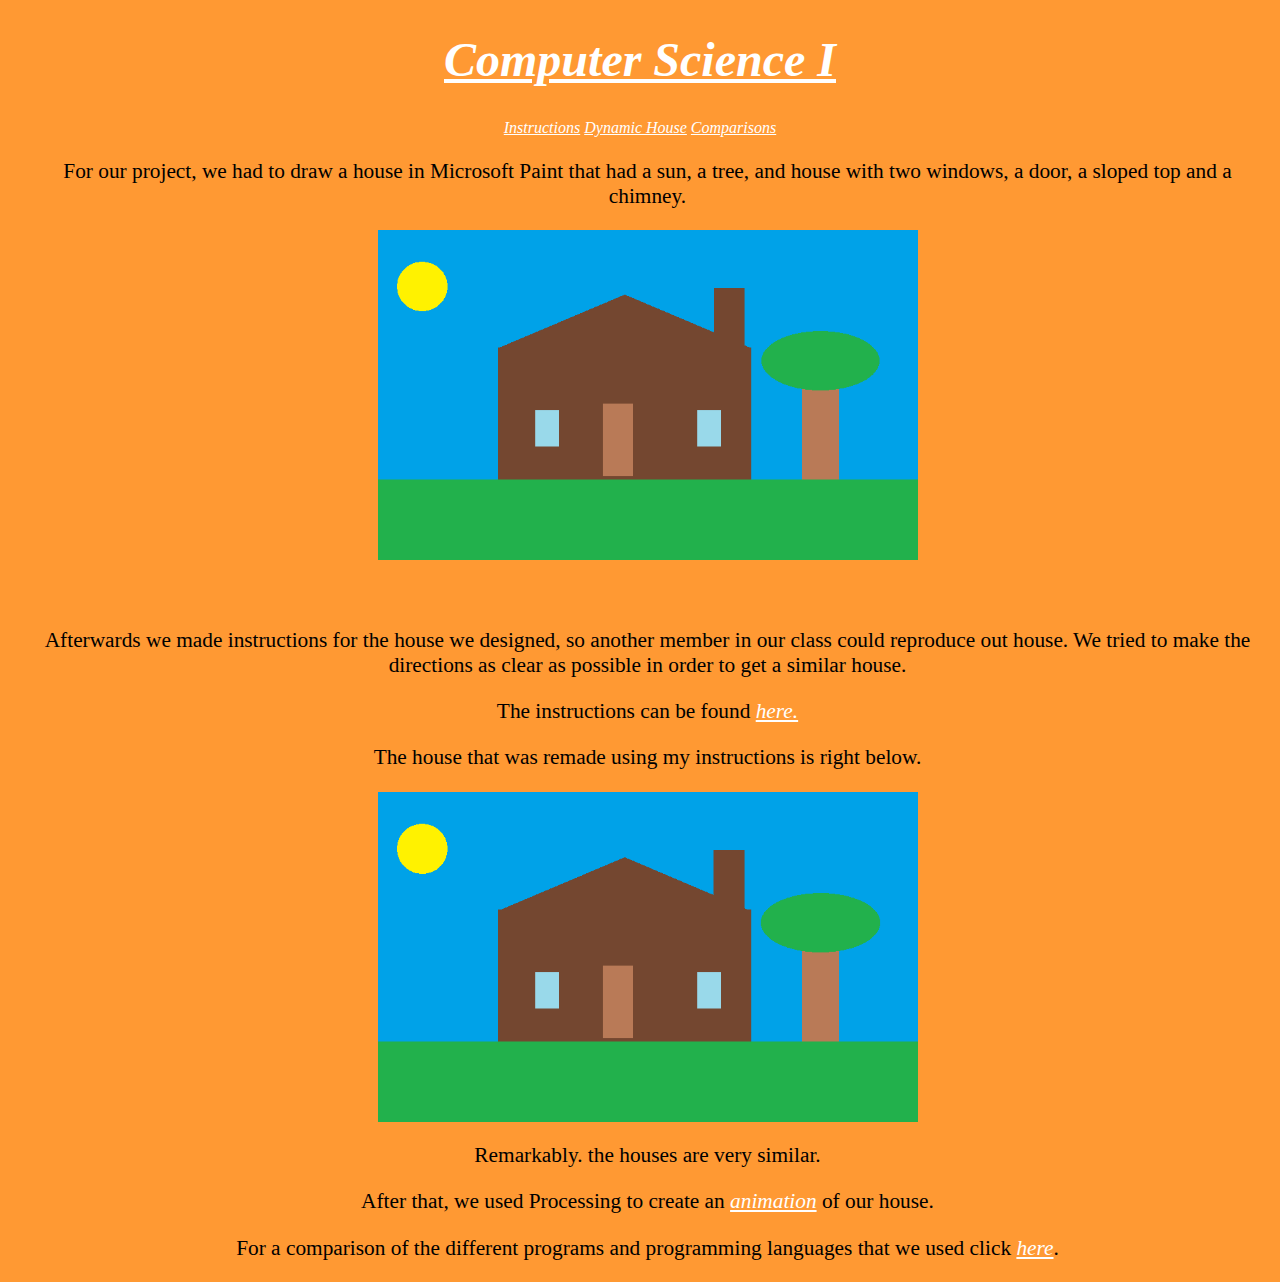
<file: index.html>
<!DOCTYPE html PUBLIC "-//W3C//DTD XHTML 1.0 Transitional//EN" "http://www.w3.org/TR/xhtml1/DTD/xhtml1-transitional.dtd">
<html xmlns="http://www.w3.org/1999/xhtml">
<head>
<meta http-equiv="Content-Type" content="text/html; charset=utf-8" />
<title>Untitled Document</title>
</head>

<body>
<link rel="stylesheet" type="text/css"
href="css/style1.css" />
<center>    <script type="text/javascript" src="javascript/menu.js"> </script> </center>
<p>For our project, we had to draw a house in Microsoft Paint that had a sun, a tree, and house with two windows, a door, a sloped top and a chimney.</p>
<p><img src="images/8C.png" width="540" height="330" /></p>
<p>&nbsp;</p>
<p>Afterwards we made instructions for the house we designed, so another member in our class could reproduce out house. We tried to make the directions as clear as possible in order to get a similar house.</p>
<p>The instructions can be found <a href="page1.html">here.</a></p>
<p>The house that was remade using my instructions is right below.</p>
<p><img src="images/8c - original.png" width="540" height="330" /></p>
<p>Remarkably. the houses are very similar.</p>
<p>After that, we used Processing to create an <a href="page2.html">animation</a> of our house.</p>
<p>For a comparison of the different programs and programming languages that we used click <a href="page3.html">here</a>.</p>
</body>
</html>
</file>
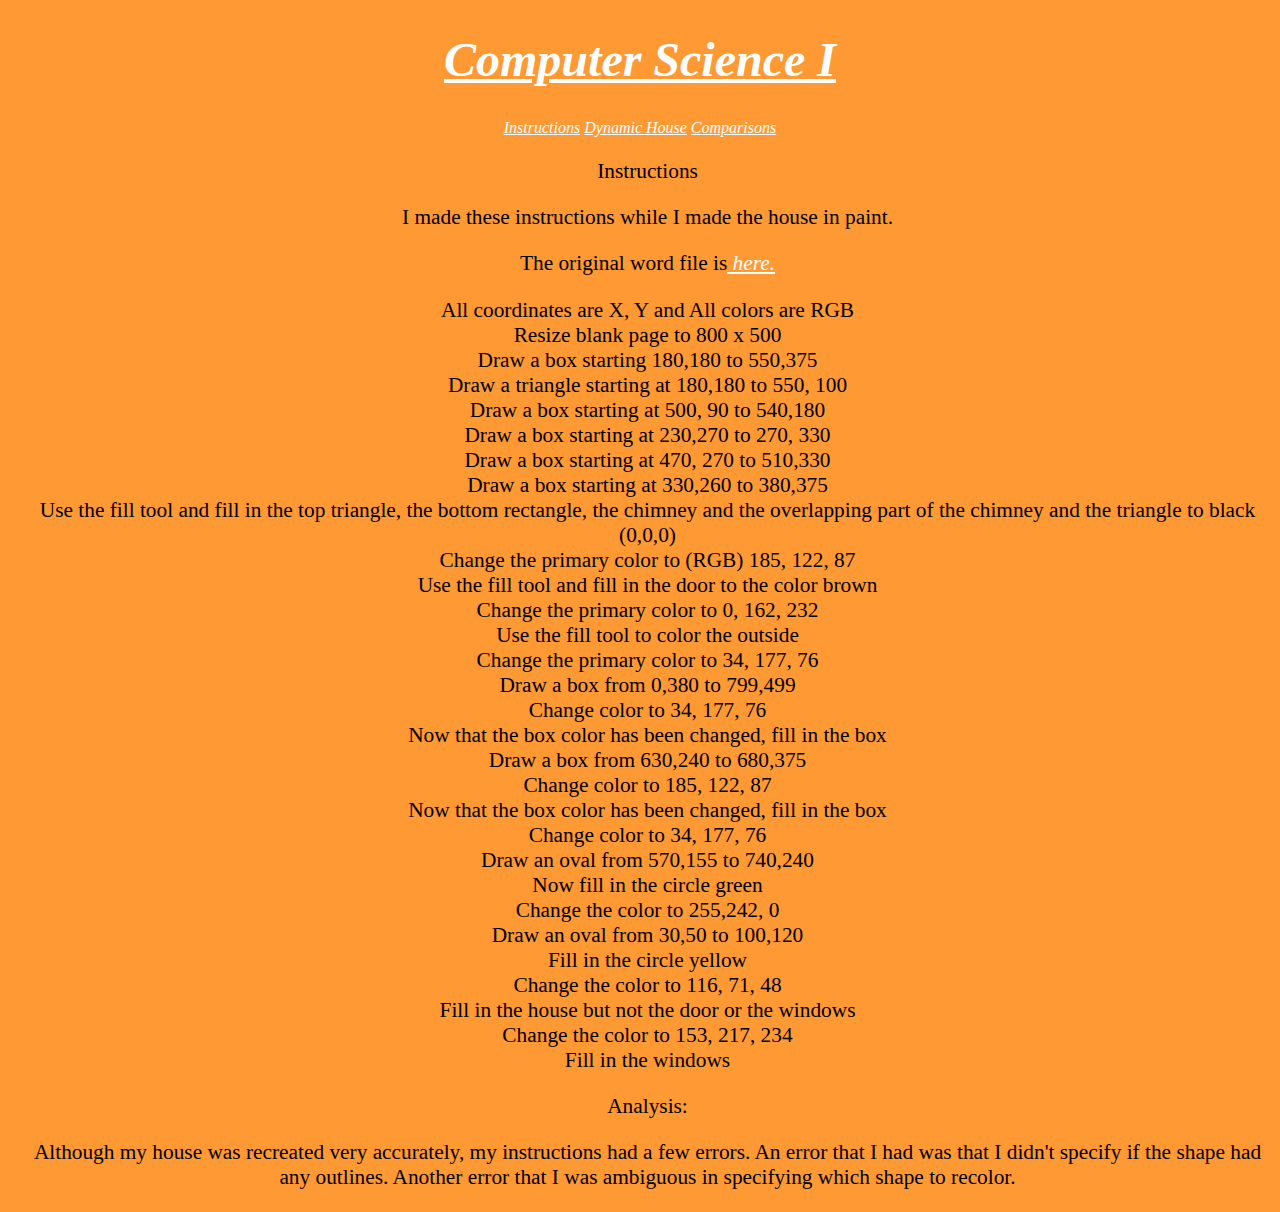
<file: page1.html>
<!DOCTYPE html PUBLIC "-//W3C//DTD XHTML 1.0 Transitional//EN" "http://www.w3.org/TR/xhtml1/DTD/xhtml1-transitional.dtd">
<html xmlns="http://www.w3.org/1999/xhtml">
<head>
<meta http-equiv="Content-Type" content="text/html; charset=utf-8" />
<title>Untitled Document</title>
</head>

<body>
<link rel="stylesheet" type="text/css"
href="css/style1.css" />
<center>    <script type="text/javascript" src="javascript/menu.js"> </script> </center>
<p>Instructions</p>
<p>I made these instructions while I made the house in paint.</p>
<p>The original word file is<a href="text/8c.docx"> here.</a></p>
<p>All  coordinates are X, Y and  All colors are RGB<br />
  Resize  blank page to 800 x 500<br />
  Draw a  box starting 180,180 to 550,375<br />
  Draw a  triangle  starting at 180,180 to  550, 100 <br />
  Draw a  box starting at 500, 90 to 540,180<br />
  Draw a  box starting at 230,270 to 270, 330<br />
  Draw a  box starting at 470, 270 to 510,330<br />
  Draw  a box starting at 330,260 to 380,375<br />
  Use  the fill tool and fill in the top triangle, the bottom rectangle, the chimney  and the overlapping part of the chimney and the triangle to black (0,0,0)<br />
  Change  the primary color to (RGB) 185,  122, 87<br />
  Use  the fill tool and fill in the door to the color brown<br />
  Change  the primary color to 0, 162,  232<br />
  Use  the fill tool to color the outside<br />
  Change  the primary color to 34,  177, 76<br />
  Draw a  box from 0,380 to 799,499<br />
  Change  color to 34, 177, 76<br />
  Now  that the box color has been changed, fill in  the box<br />
  Draw a  box from 630,240 to 680,375<br />
  Change  color to 185, 122, 87<br />
  Now  that the box color has been changed, fill in  the box<br />
  Change  color to 34, 177, 76<br />
  Draw  an oval from 570,155 to 740,240<br />
  Now  fill in the circle green<br />
  Change  the color to 255,242, 0<br />
  Draw  an oval from 30,50 to 100,120<br />
  Fill  in the circle yellow<br />
  Change  the color to 116, 71, 48<br />
  Fill  in the house but not the door or the windows<br />
  Change  the color to 153, 217, 234<br />
Fill  in the windows</p>
<p>Analysis:</p>
<p>Although my house was recreated very accurately, my instructions had a few errors. An error that I had was that I didn't specify if the shape had any outlines. Another error that I was ambiguous in specifying which shape to recolor.</p>
</body>
</html>
</file>
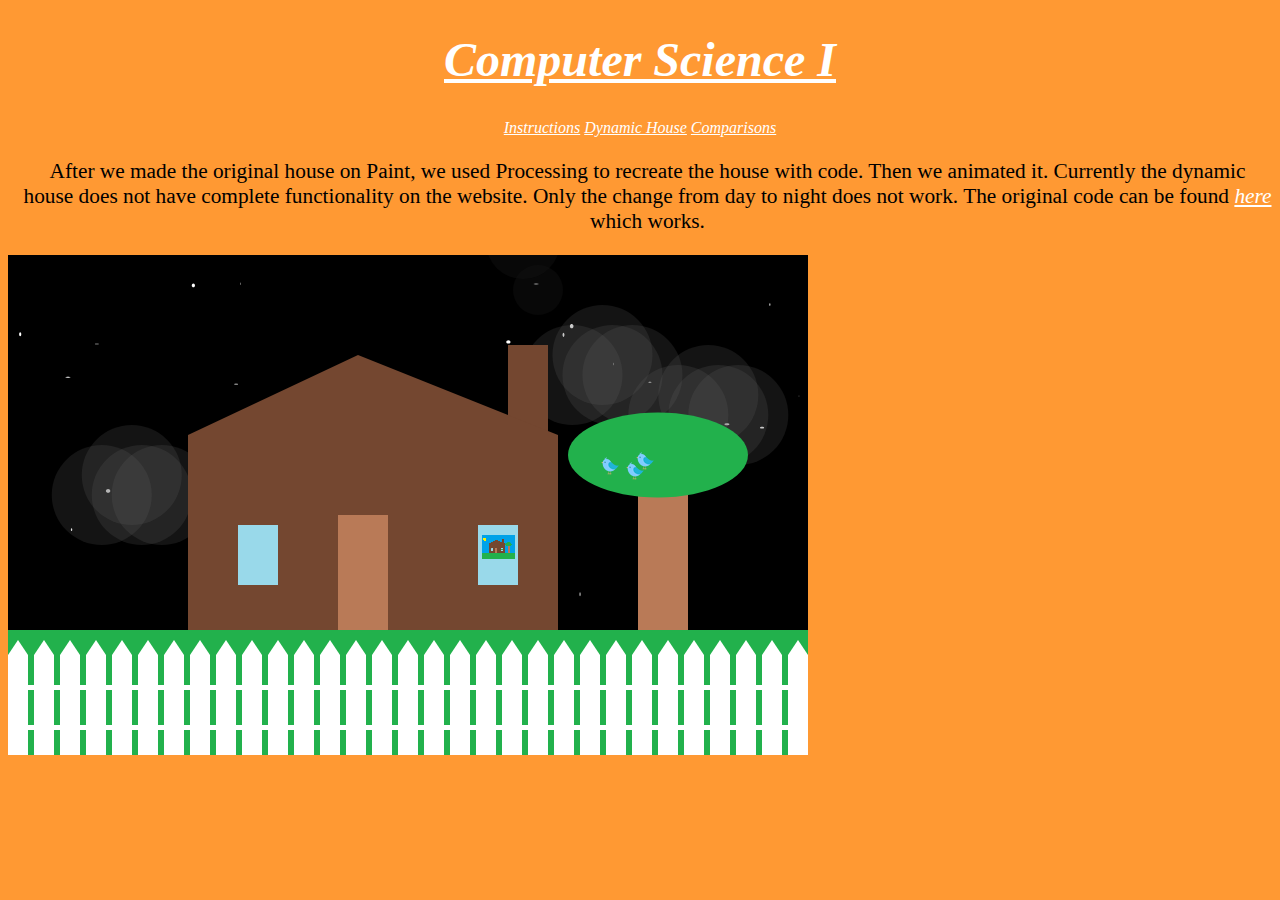
<file: page2.html>
<!DOCTYPE html PUBLIC "-//W3C//DTD XHTML 1.0 Transitional//EN" "http://www.w3.org/TR/xhtml1/DTD/xhtml1-transitional.dtd">
<html xmlns="http://www.w3.org/1999/xhtml">
<head>
<meta http-equiv="Content-Type" content="text/html; charset=utf-8" />
<title>Untitled Document</title>
</head>

<body>
<link rel="stylesheet" type="text/css"
href="css/style1.css" />
<script src="javascript/processing.min.js"></script>
<center> <script type="text/javascript" src="javascript/menu.js"> </script> </center>
<p>After we made the original house on Paint, we used Processing to recreate the house with code. Then we animated it. Currently the dynamic house does not have complete functionality on the website. Only the change from day to night does not work. The original code can be found <a href="house_nick.pde">here</a> which works.</p>
<canvas data-processing-sources="house_nick.pde"></canvas>
<p>&nbsp;</p>
</body>
</html>
</file>
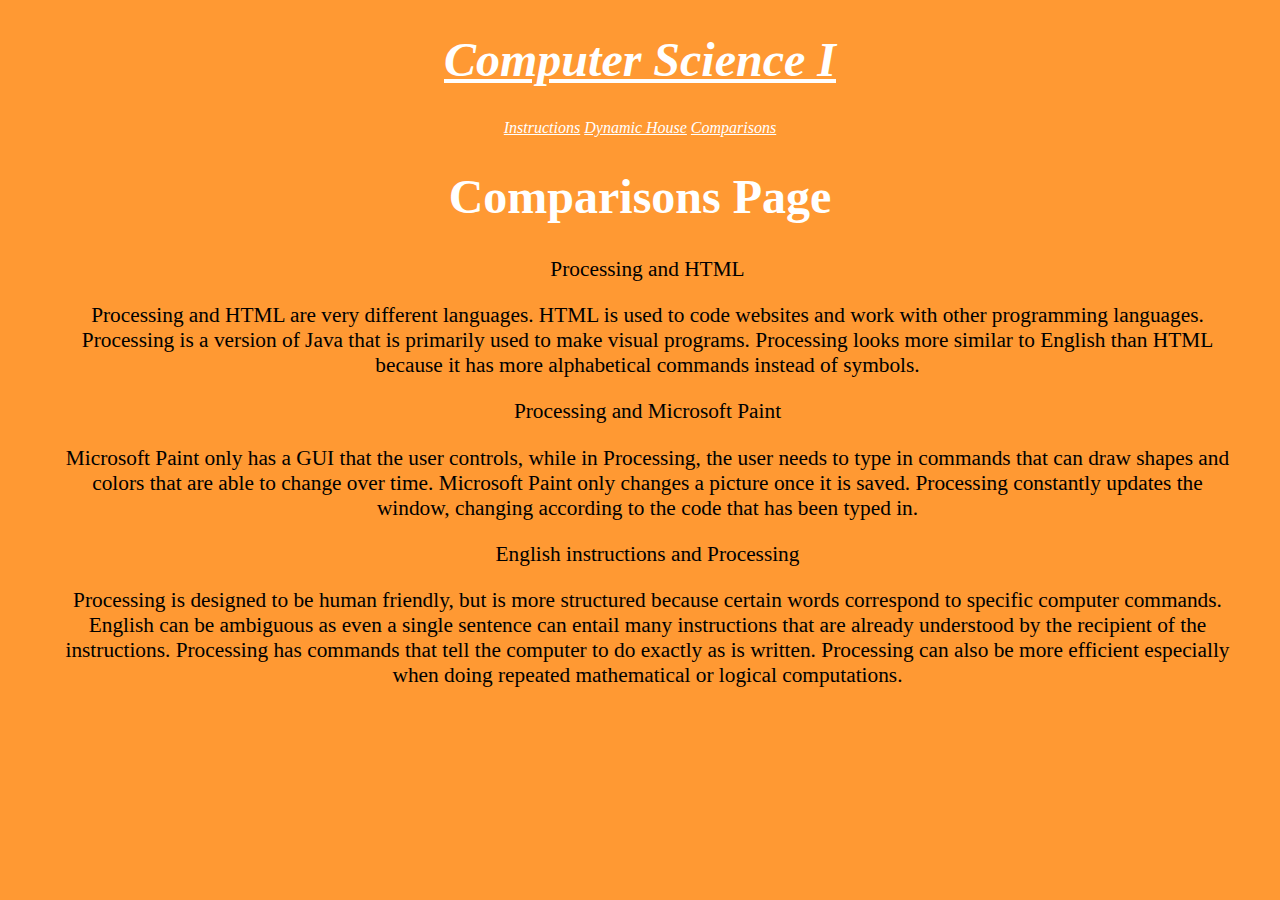
<file: page3.html>
<!DOCTYPE html PUBLIC "-//W3C//DTD XHTML 1.0 Transitional//EN" "http://www.w3.org/TR/xhtml1/DTD/xhtml1-transitional.dtd">
<html xmlns="http://www.w3.org/1999/xhtml">
<head>
<meta http-equiv="Content-Type" content="text/html; charset=utf-8" />
<title>Untitled Document</title>
</head>

<body>
<link rel="stylesheet" type="text/css"
href="css/style1.css" />
<center>    <script type="text/javascript" src="javascript/menu.js"> </script> </center>
<h1>Comparisons Page</h1>
<p>Processing and HTML</p>
<blockquote>
  <p>Processing and HTML are very different languages. HTML is  used to code websites and work with other programming languages. Processing is  a version of Java that is primarily used to make visual programs. Processing  looks more similar to English than HTML because it has more alphabetical  commands instead of symbols.</p>
</blockquote>
<p>Processing and Microsoft Paint</p>
<blockquote>
  <p>Microsoft Paint only has a GUI that the user controls, while  in Processing, the user needs to type in commands that can draw shapes and  colors that are able to change over time. Microsoft Paint only changes a  picture once it is saved. Processing constantly updates the window, changing according to the code that has been typed in.</p>
</blockquote>
<p>English instructions and Processing</p>
<blockquote>
  <p>Processing is designed to be human friendly, but is more structured because certain words correspond to specific computer commands. English can be ambiguous as even a single sentence can entail many instructions that are already understood by the recipient of the instructions. Processing has commands that tell the computer to do exactly as is written. Processing can also be more efficient especially when doing repeated mathematical or logical computations.</p>
</blockquote>
</body>
</html>
</file>
<file: css/style1.css>
body {
	background-color:#FF9933;
}
h1 {
	color:#FFF;
	font-size:36pt;
	font-family: "Times", Times, serif;
	text-align: center;
	font-weight: bold;
}
h2 {
	color:#630;
	font-size:10pt;
	font-family: Arial, Helvetica, sans-serif;
	text-align: center;
	font-weight: bold;
}
hr {color:navy;}
p {
	font-size:16pt;
	margin-left:15px;
	text-align: center;
	font-family: "Times", Times, serif;
}
a:link {
	color:white;
	font-style: italic;
}
a:visited {color:white;}
a:hover {color:white;}
a:active {color:white;}
</file>
